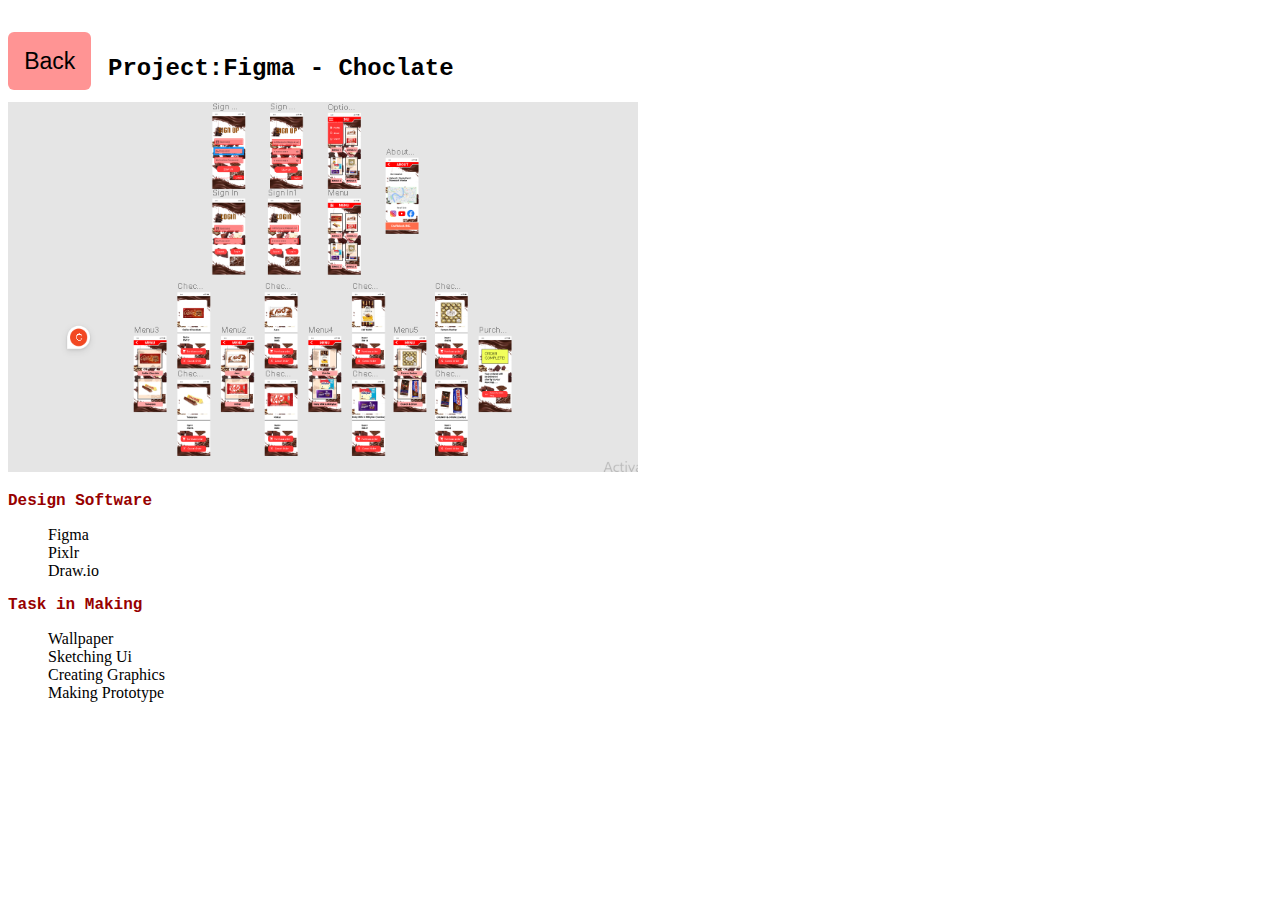
<file: Portfolio/project1.html>
<!DOCTYPE html>
<html lang="en">
<head>
    <meta charset="UTF-8">
    <meta http-equiv="X-UA-Compatible" content="IE=edge">
    <meta name="viewport" content="width=device-width, initial-scale=1.0">
    <link rel="stylesheet" href="project1.css">
    <title>Document</title>
</head>
<body>
    <a class="back" href="portfolio.html">Back</a>
    <h2 style="margin-left: 100px;">Project:Figma - Choclate</h2>
    <a href="https://www.figma.com/file/dPZHm1Zkb7qplUCqp9KBfq/Chocolate-Design?node-id=0%3A1"><img class="image" src="../img/Capture.PNG" alt=""></a>
    <p style="color: rgb(151, 0, 0);font-weight: bold;">Design Software</p>
    <ul>
        <li>Figma</li>
        <li>Pixlr</li>
        <li>Draw.io</li>
    </ul>
    <p style="color: rgb(151, 0, 0);font-weight: bold;">Task in Making</p>
    <ul>
        <li>Wallpaper</li>
        <li>Sketching Ui</li>
        <li>Creating Graphics</li>
        <li>Making Prototype</li>
    </ul>
</body>
</html>
</file>
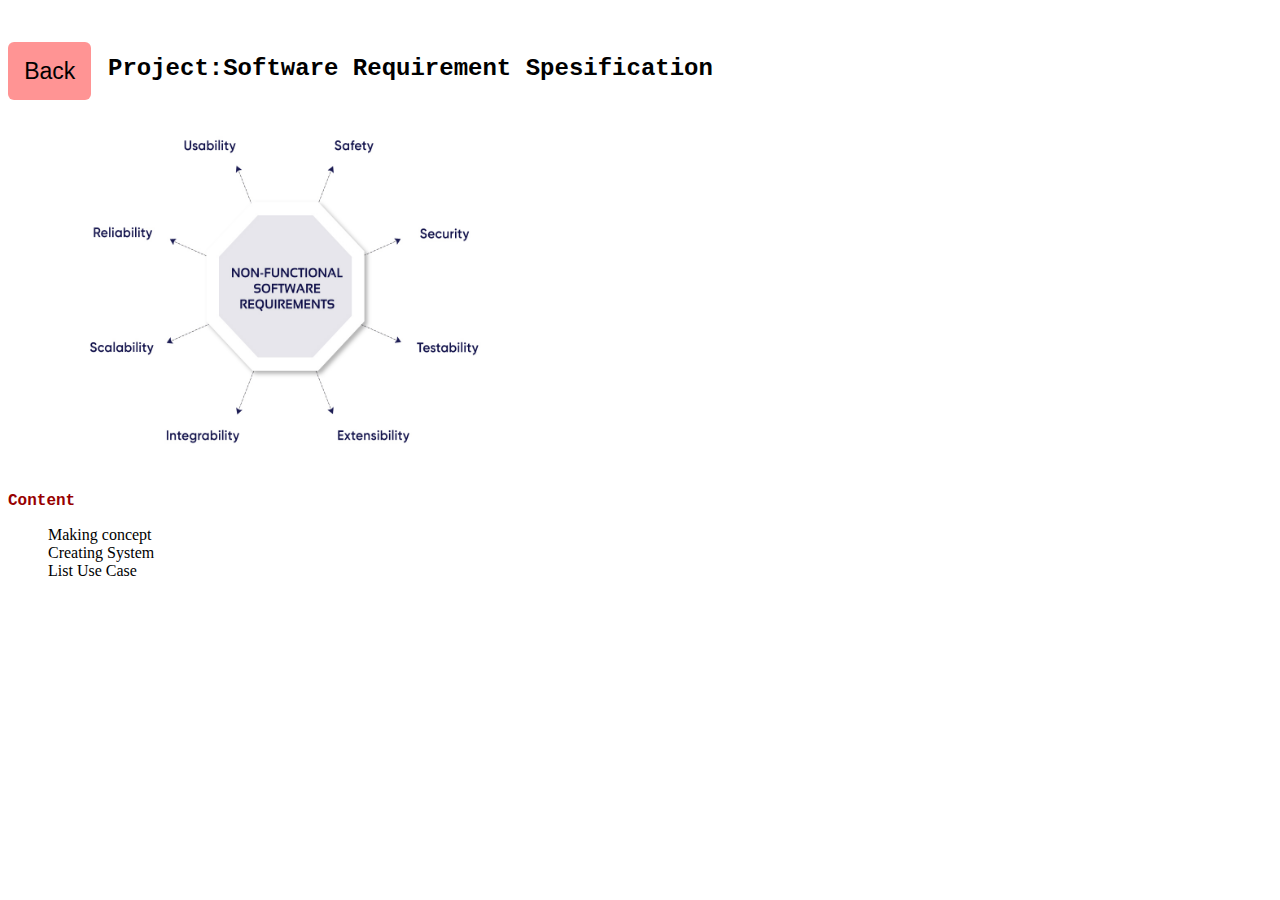
<file: Portfolio/project2.html>
<!DOCTYPE html>
<html lang="en">
<head>
    <meta charset="UTF-8">
    <meta http-equiv="X-UA-Compatible" content="IE=edge">
    <meta name="viewport" content="width=device-width, initial-scale=1.0">
    <link rel="stylesheet" href="project2.css">
    <title>Document</title>
</head>
<body>
    <a class="back" href="portfolio.html">Back</a>
    <h2 style="margin-left: 100px;">Project:Software Requirement Spesification</h2>
    <a href="https://classroom.google.com/u/1/c/Mzc5MDg1ODA3MjI1/a/NDU2NzMzMDI3MDA0/details"><img class="image" src="../img/srs.jpg" alt=""></a>
    <p style="color: rgb(151, 0, 0);font-weight: bolder;">Content</p>
    <ul>
        <li>Making concept</li>
        <li>Creating System</li>
        <li>List Use Case</li>
    </ul>
</body>
</html>
</file>
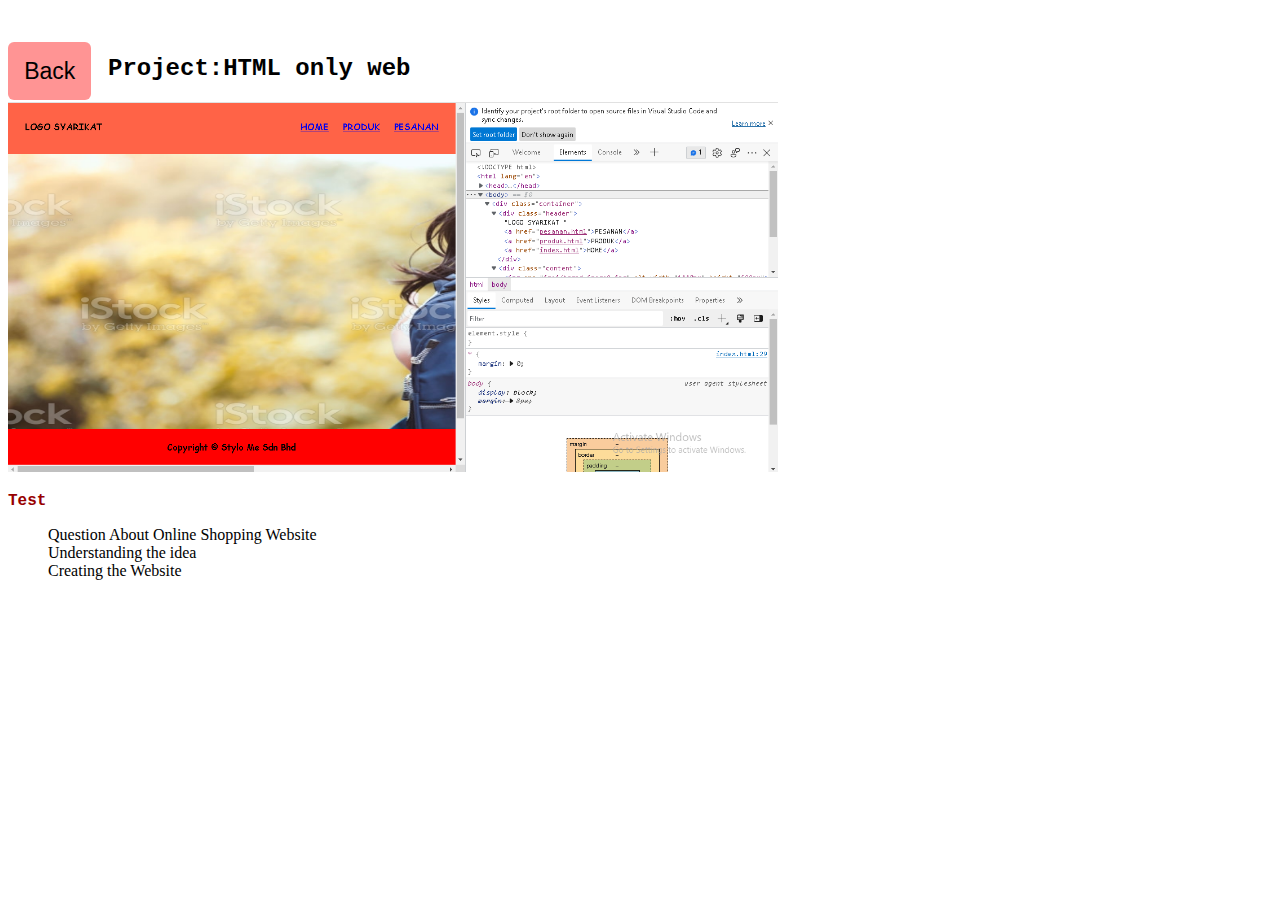
<file: Portfolio/project3.html>
<!DOCTYPE html>
<html lang="en">
<head>
    <meta charset="UTF-8">
    <meta http-equiv="X-UA-Compatible" content="IE=edge">
    <meta name="viewport" content="width=device-width, initial-scale=1.0">
    <link rel="stylesheet" href="project3.css">
    <title>Document</title>
</head>
<body>
    <a class="back" href="portfolio.html">Back</a>
    <h2 style="margin-left: 100px;">Project:HTML only web</h2>
    <a href="https://classroom.google.com/u/0/c/Mzc5MTY1NzIwNDEz/a/NDU2MzQ4Nzg4OTk0/details"><img class="image" src="../img/Capture1.PNG" alt=""></a>
    <p style="color: rgb(151, 0, 0);font-weight: bolder;">Test</p>
    <ul>
        <li>Question About Online Shopping Website</li>
        <li>Understanding the idea</li>
        <li>Creating the Website</li>
    </ul>
</body>
</html>
</file>
<file: Portfolio/project1.css>
li {
    list-style-type: none;
}
.image{
    height: 370px;
    width: 630px;
    margin-right:10px;
}
.back{
    position: relative;
    top: 40px;
    text-decoration: none;
    color: rgb(0, 0, 0);
    border-radius:6px;
    background-color: rgba(255, 62, 62, 0.557);
    padding: 1.28%;
    font-weight: lighter;
    font-size: 23px;
    font-family: 'Franklin Gothic Medium', 'Arial Narrow', Arial, sans-serif;
    transition: border-width 80ms linear 100ms;
}
h2{
    font-family: 'Courier New', Courier, monospace;
}
p{
    font-family: 'Courier New', Courier, monospace;
}
</file>
<file: Portfolio/project2.css>
li {
    list-style-type: none;
}
.image{
    height: 370px;
    width: 570px;
    margin-right:10px;
}
.back{
    position: relative;
    top: 50px;
    text-decoration: none;
    color: rgb(0, 0, 0);
    border-radius:6px;
    background-color: rgba(255, 62, 62, 0.557);
    padding: 1.28%;
    font-weight: lighter;
    font-size: 23px;
    font-family: 'Franklin Gothic Medium', 'Arial Narrow', Arial, sans-serif;
    transition: border-width 80ms linear 100ms;
}
h2{
    font-family: 'Courier New', Courier, monospace;
}
p{
    font-family: 'Courier New', Courier, monospace;
}
</file>
<file: Portfolio/project3.css>
li {
    list-style-type: none;
}
.image{
    height: 370px;
    width: 770px;
    margin-right:10px;
}
.back{
    position: relative;
    top: 50px;
    text-decoration: none;
    color: rgb(0, 0, 0);
    border-radius:6px;
    background-color: rgba(255, 62, 62, 0.557);
    padding: 1.28%;
    font-weight: lighter;
    font-size: 23px;
    font-family: 'Franklin Gothic Medium', 'Arial Narrow', Arial, sans-serif;
    transition: border-width 80ms linear 100ms;
}
h2{
    font-family: 'Courier New', Courier, monospace;
}
p{
    font-family: 'Courier New', Courier, monospace;
}
</file>
